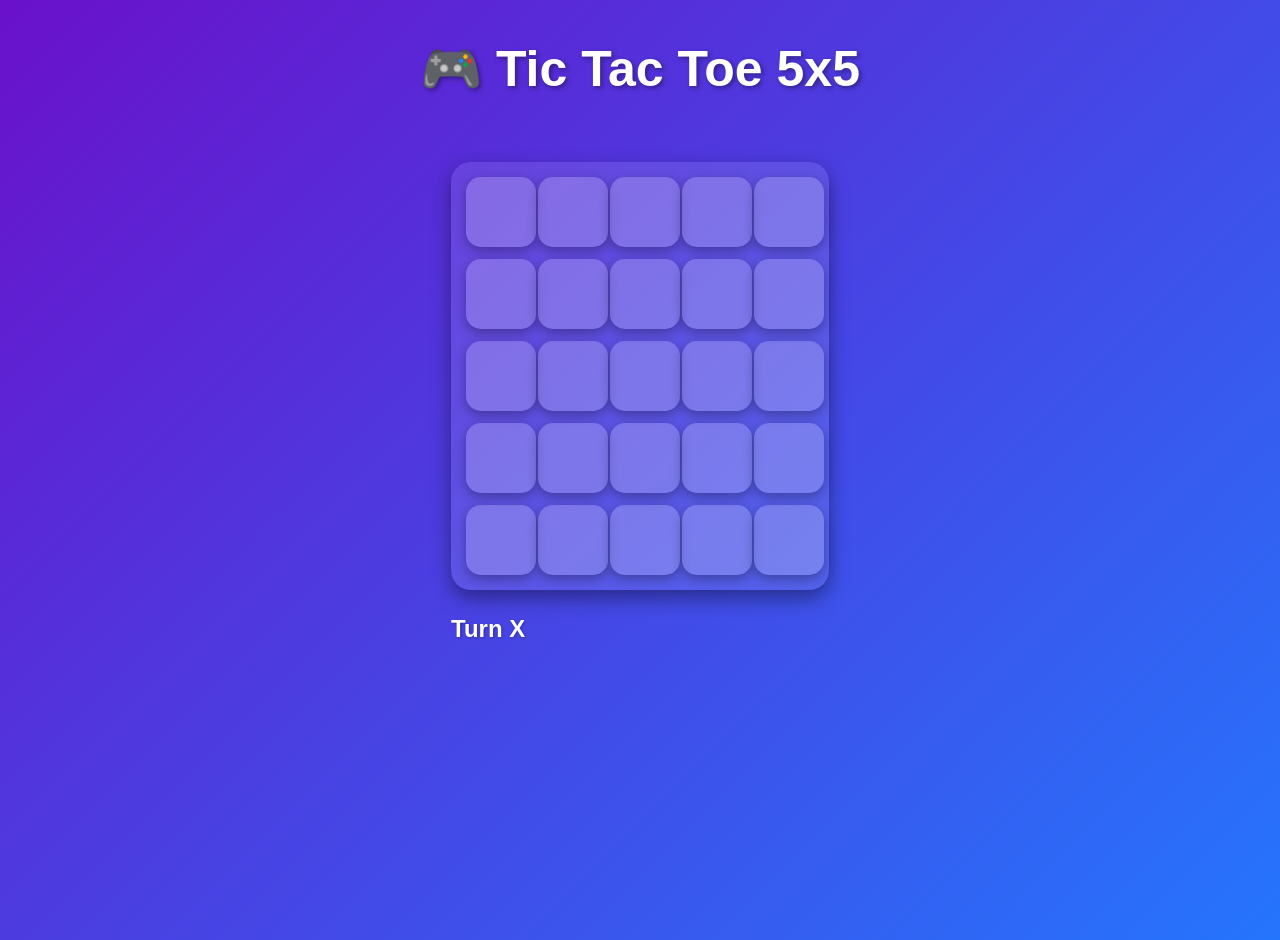
<file: Frontend/index.html>
<!DOCTYPE html>
<html lang="fr">
<head>
    <meta charset="UTF-8">
    <meta name="viewport" content="width=device-width, initial-scale=1.0">
    <title>Tic Tac Toe 5x5</title>

    <link rel="stylesheet" href="style.css">

    <style>
        body {
            font-family: Arial, "Segoe UI Emoji", sans-serif;
        }
    </style>
</head>

<body>

    <!-- TOP -->
    <div class="top">
        <h1>🎮 Tic Tac Toe 5x5</h1>
    </div>

    <!-- GAME -->
    <div class="game-container">

        <div id="board" class="game-board"></div>

        <p id="statu">Turn X</p>

    </div>

    <!-- JS -->
    <script src="game.js" defer></script>

</body>
</html>
</file>
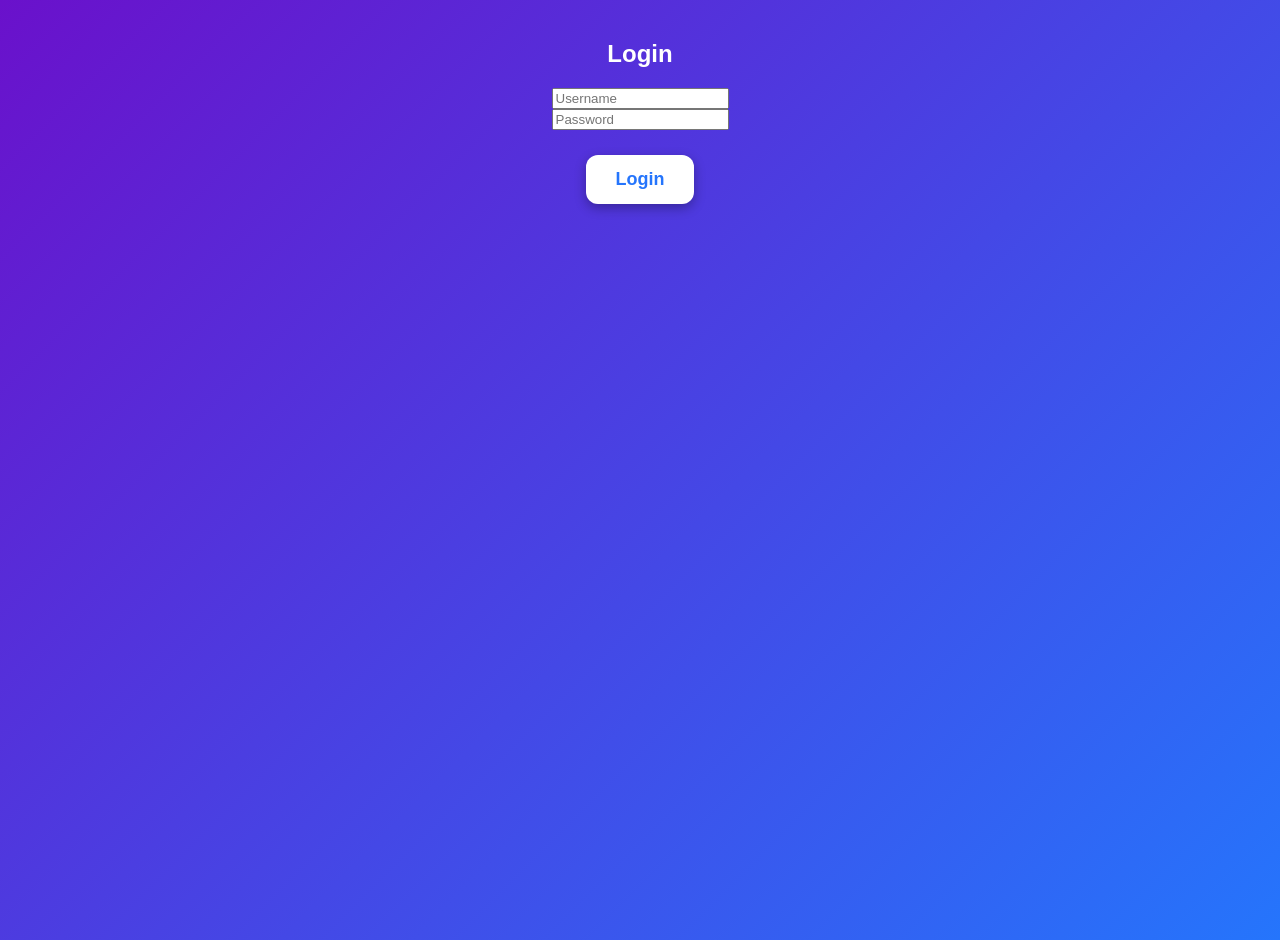
<file: Frontend/login.html>
<!DOCTYPE html>
<html>
<head>
    <meta charset="UTF-8">
    <meta name="viewport" content="width=device-width, initial-scale=1.0">
    <title>Login</title>
    <link rel="stylesheet" href="style.css">
</head>
<body>

<h2>Login</h2>

<input type="text" id="username" placeholder="Username">
<input type="password" id="password" placeholder="Password">

<button onclick="login()">Login</button>

<script src="auth.js" defer></script>
</body>
</html>
</file>
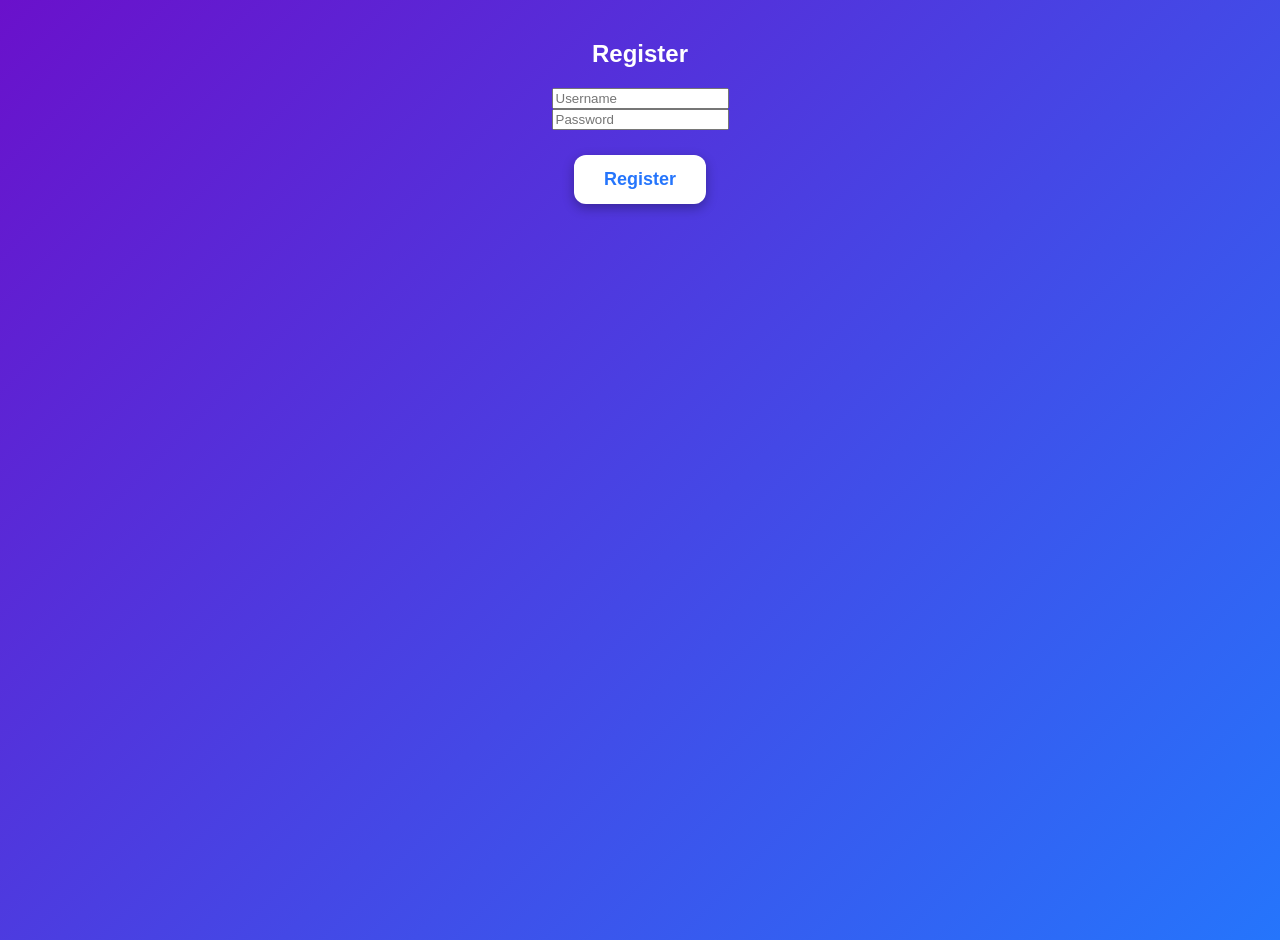
<file: Frontend/register.html>
<!DOCTYPE html>
<html>
<head>
    <meta charset="UTF-8">
    <meta name="viewport" content="width=device-width, initial-scale=1.0">
    <title>Register</title>
    <link rel="stylesheet" href="style.css">
</head>
<body>

<h2>Register</h2>

<input type="text" id="username" placeholder="Username">
<input type="password" id="password" placeholder="Password">

<button onclick="register()">Register</button>

<script src="auth.js" defer></script>
</body>
</html
</file>
<file: Frontend/style.css>
/* ===== BODY ===== */
body {
    font-family: 'Poppins', sans-serif;
    background: linear-gradient(135deg, #6a11cb, #2575fc);
    display: flex;
    flex-direction: column;
    align-items: center;
    justify-content: flex-start;
    min-height: 100vh;
    margin: 0;
    padding: 20px;
    color: white;
}

/* ===== TITLE ===== */
h1 {
    font-size: 50px;
    margin-top: 20px;
    text-shadow: 2px 2px 5px rgba(0,0,0,0.4);
}

/* ===== BOARD ===== */
#board {
    display: grid;
    grid-template-columns: repeat(5, 70px);
    gap: 12px;
    margin-top: 30px;
    background-color: rgba(255,255,255,0.1);
    padding: 15px;
    border-radius: 20px;
    box-shadow: 0 8px 20px rgba(0,0,0,0.4);
}

/* ===== CELLS ===== */
.cell {
    width: 70px;
    height: 70px;
    background: rgba(255,255,255,0.2);
    border-radius: 15px;
    font-size: 40px;
    font-weight: bold;
    color: #fff;
    display: flex;
    align-items: center;
    justify-content: center;
    cursor: pointer;
    transition: all 0.3s ease;
    box-shadow: 0 4px 12px rgba(0,0,0,0.3);
}

.cell:hover {
    background: rgba(255,255,255,0.4);
    transform: scale(1.1);
}

/* ===== ANIMATION X / O ===== */
.cell.marked {
    animation: growText 0.5s ease;
}

@keyframes growText {
    0% { transform: scale(0); }
    50% { transform: scale(1.5); color: #ffeb3b; }
    100% { transform: scale(1); color: #fff; }
}

/* ===== STATUS TEXT ===== */
#statu {
    margin-top: 25px;
    font-size: 24px;
    font-weight: 600;
    text-shadow: 1px 1px 3px rgba(0,0,0,0.3);
}

/* ===== BUTTON ===== */
button {
    margin-top: 25px;
    padding: 14px 30px;
    font-size: 18px;
    border: none;
    border-radius: 12px;
    background: #fff;
    color: #2575fc;
    font-weight: bold;
    cursor: pointer;
    box-shadow: 0 4px 12px rgba(0,0,0,0.3);
    transition: all 0.3s ease;
}

button:hover {
    background: #f0f0f0;
    transform: translateY(-2px);
}
</file>
